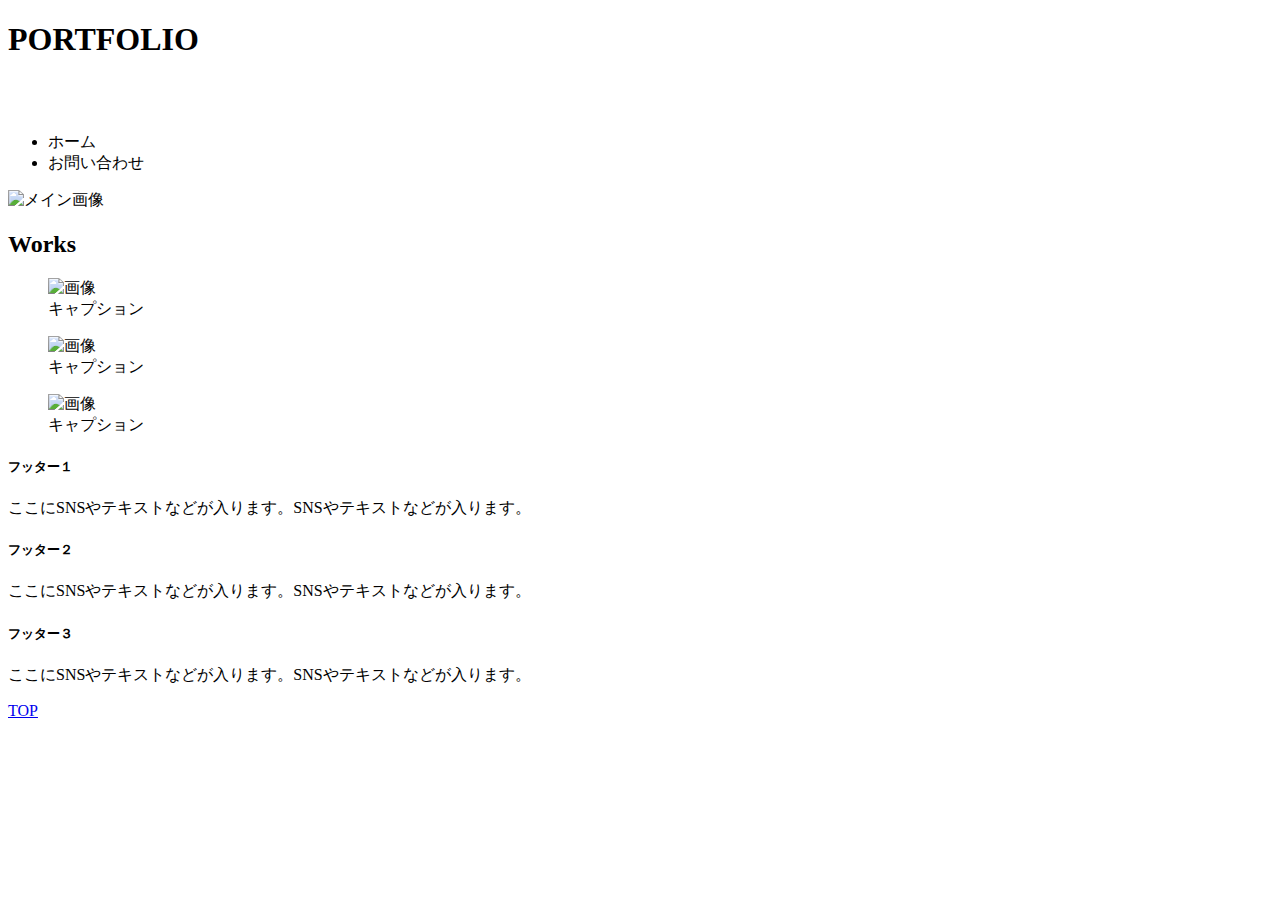
<file: src/main/resources/templates/root/index.html>
<!doctype html>
<html xmlns:th="http://www.thymeleaf.org" lang="ja">
<head>
<meta charset="UTF-8">
<meta name="viewport" content="width=device-width, initial-scale=1">
<title>ポートフォリオサイト</title>
<link rel="stylesheet" media="all" th:href="@{/css/ress.min.css}" />
<link rel="stylesheet" media="all" th:href="@{/css/style.css}" />
<script th:src="@{/js/jquery-2.1.4.min.js}"></script>
<script th:src="@{/js/style.js}"></script>

<!-- Favicon -->
<link rel="icon" type="image/png" th:href="@{/img/favicon.png}">

</head>
<body>
	<header>
		<div class="container">
			<div class="row">
				<div class="col span-12">
					<div class="head">
						<h1>
							<a th:href="@{/}">PORTFOLIO</a>
						</h1>
					</div>
				</div>
			</div>
			<div class="row">
				<div class="col span-12">
					<nav>
						<div id="open">
							<img th:src="@{/img/button.png}">
						</div>
						<div id="close">
							<img th:src="@{/img/button2.png}">
						</div>
						<div id="navi">
							<ul>
								<li><a th:href="@{/}">ホーム</a></li>
								<li><a th:href="@{/form}">お問い合わせ</a></li>
							</ul>
						</div>
					</nav>
				</div>
			</div>
		</div>
	</header>
	<div class="mainimg">
		<img th:src="@{/img/mainimg.jpg}" alt="メイン画像">
	</div>
	<main>
		<section>
			<div class="container">
				<h2 class="catch">Works</h2>
				<div class="row">
					<div class="col span-4">
						<figure>
							<img th:src="@{/img/catch.jpg}" alt="画像">
							<figcaption>キャプション</figcaption>
						</figure>
					</div>
					<div class="col span-4">
						<figure>
							<img th:src="@{/img/catch.jpg}" alt="画像">
							<figcaption>キャプション</figcaption>
						</figure>
					</div>
					<div class="col span-4">
						<figure>
							<img th:src="@{/img/catch.jpg}" alt="画像">
							<figcaption>キャプション</figcaption>
						</figure>
					</div>
				</div>
			</div>
		</section>
	</main>
	<footer>
		<div class="container">
			<div class="row">
				<div class="col span-4">
					<h5>フッター１</h5>
					<p>ここにSNSやテキストなどが入ります。SNSやテキストなどが入ります。</p>
				</div>
				<div class="col span-4">
					<h5>フッター２</h5>
					<p>ここにSNSやテキストなどが入ります。SNSやテキストなどが入ります。</p>
				</div>
				<div class="col span-4">
					<h5>フッター３</h5>
					<p>ここにSNSやテキストなどが入ります。SNSやテキストなどが入ります。</p>
				</div>
			</div>
		</div>
	</footer>
	<p id="pagetop">
		<a href="#">TOP</a>
	</p>
</body>
</html>
</file>
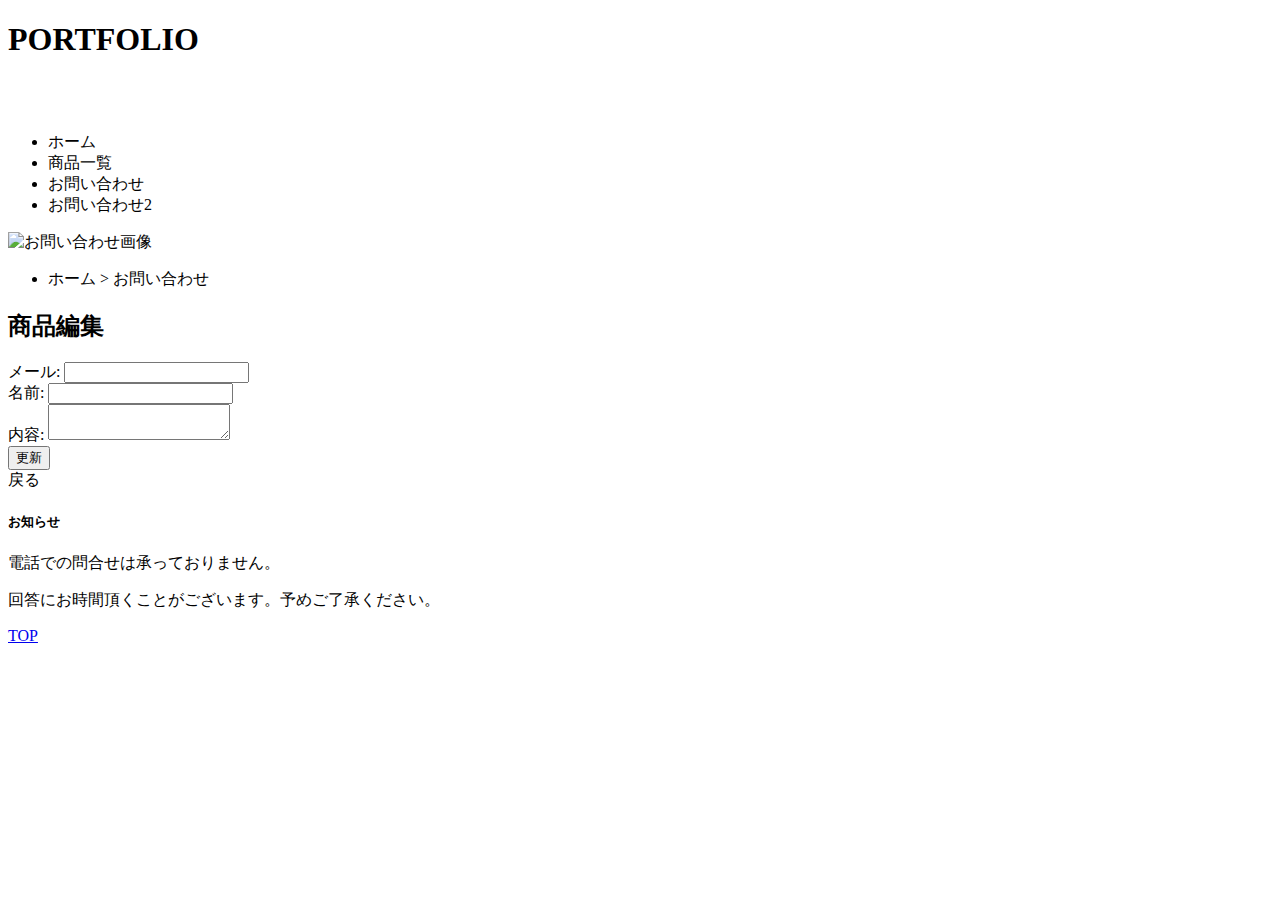
<file: src/main/resources/templates/root/edit.html>
<!doctype html>
<html xmlns:th="http://www.thymeleaf.org" lang="ja">
<head>
<meta charset="UTF-8">
<meta name="viewport" content="width=device-width, initial-scale=1">
<title>ポートフォリオサイト</title>
<link rel="stylesheet" media="all" th:href="@{/css/ress.min.css}" />
<link rel="stylesheet" media="all" th:href="@{/css/style.css}" />
<script th:src="@{/js/jquery-2.1.4.min.js}"></script>
<script th:src="@{/js/style.js}"></script>

<!-- Favicon -->
<link rel="icon" type="image/png" th:href="@{/img/favicon.png}">

</head>
<body>
	<header>
		<div class="container">
			<div class="row">
				<div class="col span-12">
					<div class="head">
						<h1>
							<a th:href="@{/}">PORTFOLIO</a>
						</h1>
					</div>
				</div>
			</div>
			<div class="row">
				<div class="col span-12">
					<nav>
						<div id="open">
							<img th:src="@{/img/button.png}">
						</div>
						<div id="close">
							<img th:src="@{/img/button2.png}">
						</div>
						<div id="navi">
							<ul>
								<li><a th:href="@{/}">ホーム</a></li>
								<li><a th:href="@{/list}">商品一覧</a></li>
								<li><a th:href="@{/form}">お問い合わせ</a></li>
								<li><a th:href="@{/form2}">お問い合わせ2</a></li>
							</ul>
						</div>
					</nav>
				</div>
			</div>
		</div>
	</header>
	<div class="mainimg">
		<img th:src="@{/img/subimg.jpg}" alt="お問い合わせ画像">
	</div>
	<main>
		<article>
			<div class="container">
				<div class="row">
					<div class="col span-12">
						<div class="breadcrumb">
							<ul>
								<li><a th:href="@{/demo}">ホーム</a> > お問い合わせ</li>
							</ul>
						</div>
						<h2>商品編集</h2>
						 <!-- action 属性は、フォーム送信（submit）時に @PostMapping が対応するURLへリクエストを送るために使用 -->
						  <form th:action="@{/list/edit/{id}(id=${inquiryForm2.id})}" th:object="${inquiryForm2}" method="post">
						    <label>メール: <input type="email" th:field="*{mail}" /></label><br/>
						    <label>名前: <input type="text" th:field="*{name}" /></label><br/>
						    <label>内容: <textarea th:field="*{content}"></textarea></label><br/>
						    <button type="submit">更新</button>
						  </form>
						  <a th:href="@{/list}">戻る</a>
					</div>
				</div>
			</div>
		</article>
	</main>
	<footer>
		<div class="container">
			<div class="row">
				<div class="col span-12">
					<h5>お知らせ</h5>
					<p>電話での問合せは承っておりません。</p>
					<p>回答にお時間頂くことがございます。予めご了承ください。</p>
				</div>
			</div>
		</div>
	</footer>
	<p id="pagetop">
		<a href="#">TOP</a>
	</p>
</body>
</html>
</file>
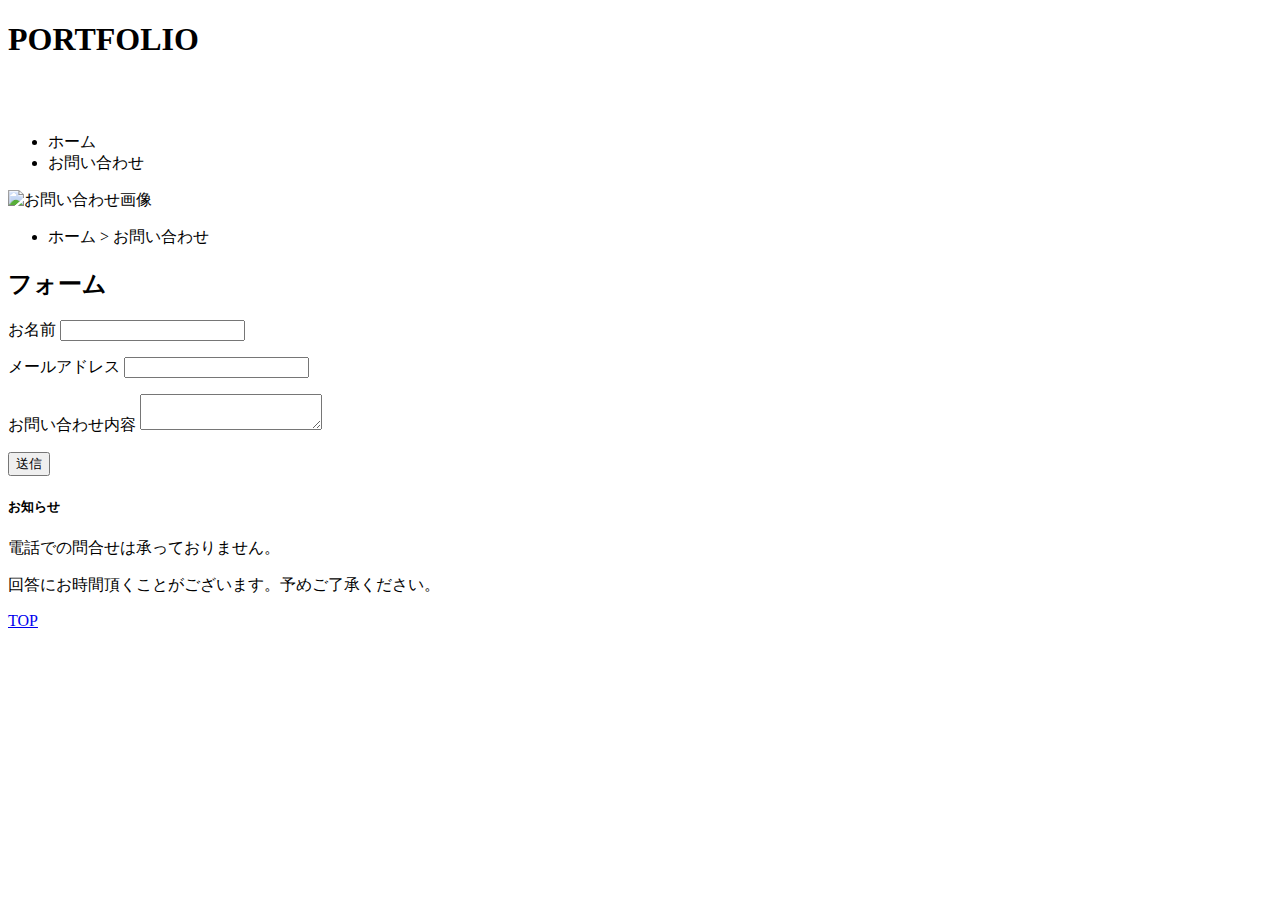
<file: src/main/resources/templates/root/form.html>
<!doctype html>
<html xmlns:th="http://www.thymeleaf.org" lang="ja">
<head>
<meta charset="UTF-8">
<meta name="viewport" content="width=device-width, initial-scale=1">
<title>ポートフォリオサイト</title>
<link rel="stylesheet" media="all" th:href="@{/css/ress.min.css}" />
<link rel="stylesheet" media="all" th:href="@{/css/style.css}" />
<script th:src="@{/js/jquery-2.1.4.min.js}"></script>
<script th:src="@{/js/style.js}"></script>

<!-- Favicon -->
<link rel="icon" type="image/png" th:href="@{/img/favicon.png}">

</head>
<body>
	<header>
		<div class="container">
			<div class="row">
				<div class="col span-12">
					<div class="head">
						<h1>
							<a th:href="@{/}">PORTFOLIO</a>
						</h1>
					</div>
				</div>
			</div>
			<div class="row">
				<div class="col span-12">
					<nav>
						<div id="open">
							<img th:src="@{/img/button.png}">
						</div>
						<div id="close">
							<img th:src="@{/img/button2.png}">
						</div>
						<div id="navi">
							<ul>
								<li><a th:href="@{/}">ホーム</a></li>
								<li><a th:href="@{/form}">お問い合わせ</a></li>
							</ul>
						</div>
					</nav>
				</div>
			</div>
		</div>
	</header>
	<div class="mainimg">
		<img th:src="@{/img/subimg.jpg}" alt="お問い合わせ画像">
	</div>
	<main>
		<article>
			<div class="container">
				<div class="row">
					<div class="col span-12">
						<div class="breadcrumb">
							<ul>
								<li><a th:href="@{/demo}">ホーム</a> > お問い合わせ</li>
							</ul>
						</div>

						<th:block th:if="message != null">
							<h2 th:class="msg" th:text="${message}"></h2>
						</th:block>

						<h2 class="underline">フォーム</h2>
						<form th:action="@{/form}" th:object="${inquiryForm}"
							method="post">
							<p>
								<label for="name">お名前</label> <input class="full-width"
									type="text" id="name" name="name" maxlength="10"
									th:field="*{name}"> <span
									th:if="${#fields.hasErrors('name')}" th:errors="*{name}"
									th:class="msg"></span>
							</p>
							<p>
								<label for="email">メールアドレス</label> <input class="full-width"
									type="email" id="mail" name="mail" th:field="*{mail}"><span
									th:if="${#fields.hasErrors('mail')}" th:errors="*{mail}"
									th:class="msg"></span>
							</p>
							<p>
								<label for="message">お問い合わせ内容</label>
								<textarea class="full-width" id="content" name="content"
									th:field="*{content}"></textarea>
								<span th:if="${#fields.hasErrors('content')}"
									th:errors="*{content}" th:class="msg"></span>
							</p>
							<p>
								<input class="button" type="submit" value="送信">
							</p>
						</form>
					</div>
				</div>
			</div>
		</article>
	</main>
	<footer>
		<div class="container">
			<div class="row">
				<div class="col span-12">
					<h5>お知らせ</h5>
					<p>電話での問合せは承っておりません。</p>
					<p>回答にお時間頂くことがございます。予めご了承ください。</p>
				</div>
			</div>
		</div>
	</footer>
	<p id="pagetop">
		<a href="#">TOP</a>
	</p>
</body>
</html>
</file>
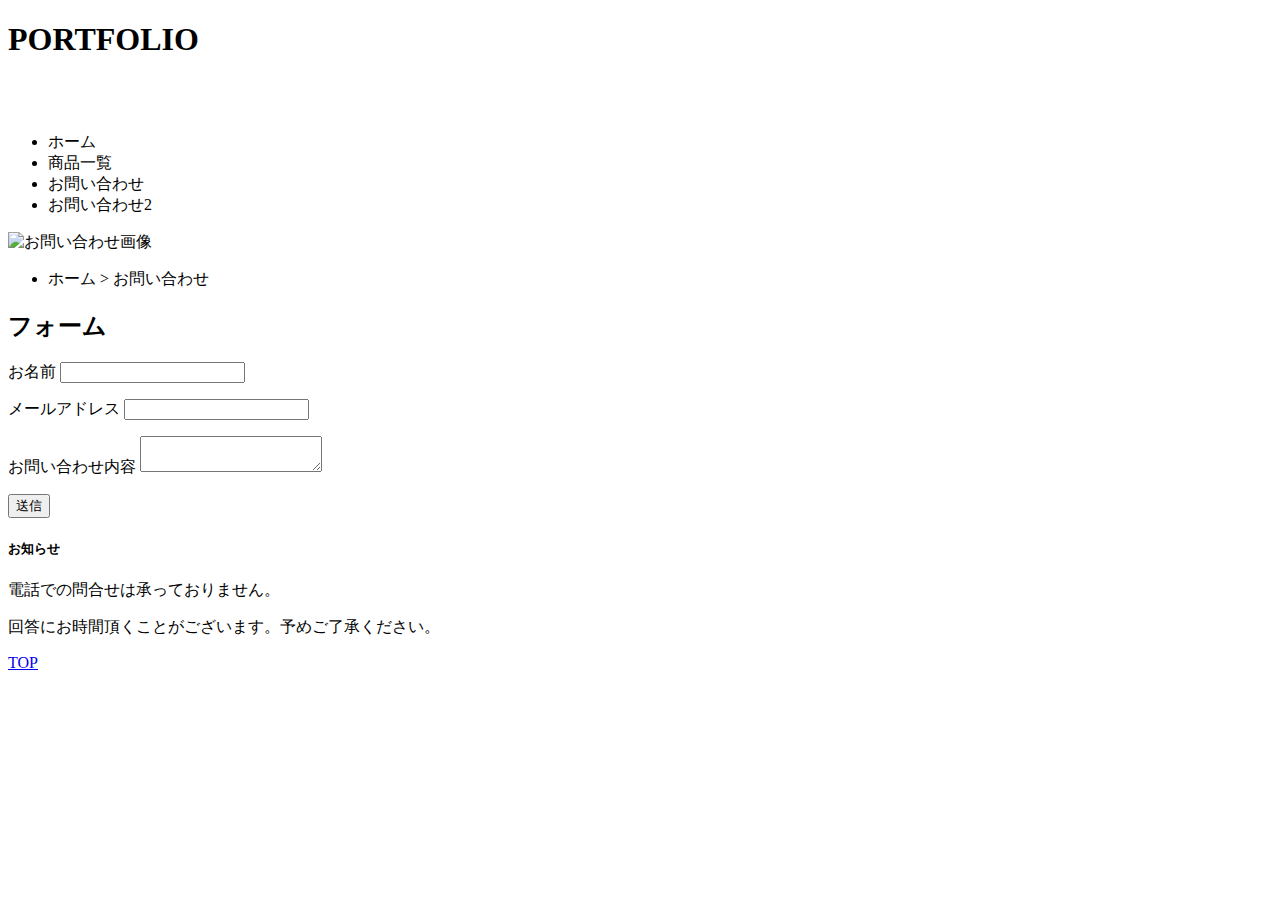
<file: src/main/resources/templates/root/form2.html>
<!doctype html>
<html xmlns:th="http://www.thymeleaf.org" lang="ja">
<head>
<meta charset="UTF-8">
<meta name="viewport" content="width=device-width, initial-scale=1">
<title>ポートフォリオサイト</title>
<link rel="stylesheet" media="all" th:href="@{/css/ress.min.css}" />
<link rel="stylesheet" media="all" th:href="@{/css/style.css}" />
<script th:src="@{/js/jquery-2.1.4.min.js}"></script>
<script th:src="@{/js/style.js}"></script>

<!-- Favicon -->
<link rel="icon" type="image/png" th:href="@{/img/favicon.png}">

</head>
<body>
	<header>
		<div class="container">
			<div class="row">
				<div class="col span-12">
					<div class="head">
						<h1>
							<a th:href="@{/}">PORTFOLIO</a>
						</h1>
					</div>
				</div>
			</div>
			<div class="row">
				<div class="col span-12">
					<nav>
						<div id="open">
							<img th:src="@{/img/button.png}">
						</div>
						<div id="close">
							<img th:src="@{/img/button2.png}">
						</div>
						<div id="navi">
							<ul>
								<li><a th:href="@{/}">ホーム</a></li>
								<li><a th:href="@{/list}">商品一覧</a></li>
								<li><a th:href="@{/form}">お問い合わせ</a></li>
								<li><a th:href="@{/form2}">お問い合わせ2</a></li>
							</ul>
						</div>
					</nav>
				</div>
			</div>
		</div>
	</header>
	<div class="mainimg">
		<img th:src="@{/img/subimg.jpg}" alt="お問い合わせ画像">
	</div>
	<main>
		<article>
			<div class="container">
				<div class="row">
					<div class="col span-12">
						<div class="breadcrumb">
							<ul>
								<li><a th:href="@{/demo}">ホーム</a> > お問い合わせ</li>
							</ul>
						</div>

						<th:block th:if="message != null">
							<h2 th:class="msg" th:text="${message}"></h2>
						</th:block>

						<h2 class="underline">フォーム</h2>
						<form th:action="@{/form2}" th:object="${inquiryForm2}"
							method="post">
							<p>
								<label for="name">お名前</label> <input class="full-width"
									type="text" id="name" name="name" maxlength="10"
									th:field="*{name}"> <span
									th:if="${#fields.hasErrors('name')}" th:errors="*{name}"
									th:class="msg"></span>
							</p>
							<p>
								<label for="email">メールアドレス</label> <input class="full-width"
									type="email" id="mail" name="mail" th:field="*{mail}"><span
									th:if="${#fields.hasErrors('mail')}" th:errors="*{mail}"
									th:class="msg"></span>
							</p>
							<p>
								<label for="message">お問い合わせ内容</label>
								<textarea class="full-width" id="content" name="content"
									th:field="*{content}"></textarea>
								<span th:if="${#fields.hasErrors('content')}"
									th:errors="*{content}" th:class="msg"></span>
							</p>
							<p>
								<input class="button" type="submit" value="送信">
							</p>
						</form>
					</div>
				</div>
			</div>
		</article>
	</main>
	<footer>
		<div class="container">
			<div class="row">
				<div class="col span-12">
					<h5>お知らせ</h5>
					<p>電話での問合せは承っておりません。</p>
					<p>回答にお時間頂くことがございます。予めご了承ください。</p>
				</div>
			</div>
		</div>
	</footer>
	<p id="pagetop">
		<a href="#">TOP</a>
	</p>
</body>
</html>
</file>
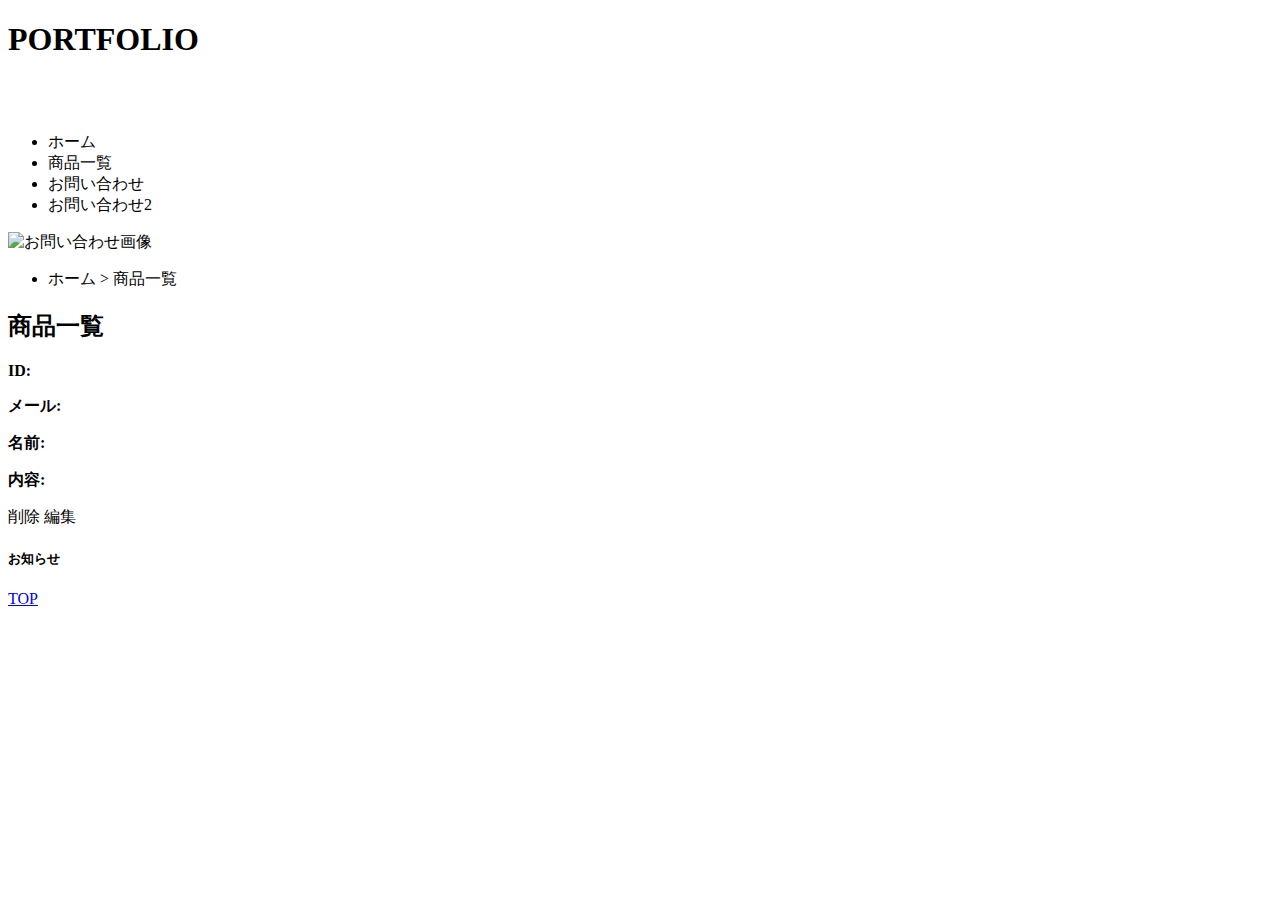
<file: src/main/resources/templates/root/list.html>
<!doctype html>
<html xmlns:th="http://www.thymeleaf.org" lang="ja">

<head>
	<meta charset="UTF-8">
	<meta name="viewport" content="width=device-width, initial-scale=1">
	<title>ポートフォリオサイト</title>
	<link rel="stylesheet" media="all" th:href="@{/css/ress.min.css}" />
	<link rel="stylesheet" media="all" th:href="@{/css/style.css}" />
	<script th:src="@{/js/jquery-2.1.4.min.js}"></script>
	<script th:src="@{/js/style.js}"></script>

	<!-- Favicon -->
	<link rel="icon" type="image/png" th:href="@{/img/favicon.png}">

</head>

<body>
	<header>
		<div class="container">
			<div class="row">
				<div class="col span-12">
					<div class="head">
						<h1>
							<a th:href="@{/}">PORTFOLIO</a>
						</h1>
					</div>
				</div>
			</div>
			<div class="row">
				<div class="col span-12">
					<nav>
						<div id="open">
							<img th:src="@{/img/button.png}">
						</div>
						<div id="close">
							<img th:src="@{/img/button2.png}">
						</div>
						<div id="navi">
							<ul>
								<li><a th:href="@{/}">ホーム</a></li>
								<li><a th:href="@{/list}">商品一覧</a></li>
								<li><a th:href="@{/form}">お問い合わせ</a></li>
								<li><a th:href="@{/form2}">お問い合わせ2</a></li>
							</ul>
						</div>
					</nav>
				</div>
			</div>
		</div>
	</header>
	<div class="mainimg">
		<img th:src="@{/img/subimg.jpg}" alt="お問い合わせ画像">
	</div>
	<main>
		<article>
			<div class="container">
				<div class="row">
					<div class="col span-12">
						<div class="breadcrumb">
							<ul>
								<li><a th:href="@{/demo}">ホーム</a> > 商品一覧</li>
							</ul>
						</div>

						<h2 class="underline">商品一覧</h2>
						<div th:each="item : ${list}" class="item-block">
						    <div class="item-row">
						        <p><strong>ID:</strong> <span th:text="${item.id}"></span></p>
						        <p><strong>メール:</strong> <span th:text="${item.mail}"></span></p>
						        <p><strong>名前:</strong> <span th:text="${item.name}"></span></p>
						        <p><strong>内容:</strong> <span th:text="${item.content}"></span></p>
						        <a th:href="@{/list/{id}(id=${item.id})}">削除</a>
								<a th:href="@{/list/edit/{id}(id=${item.id})}">編集</a>
						    </div>
						</div>
					</div>
				</div>
			</div>
		</article>
	</main>
	<footer>
		<div class="container">
			<div class="row">
				<div class="col span-12">
					<h5>お知らせ</h5>
				</div>
			</div>
		</div>
	</footer>
	<p id="pagetop">
		<a href="#">TOP</a>
	</p>
</body>

</html>
</file>
